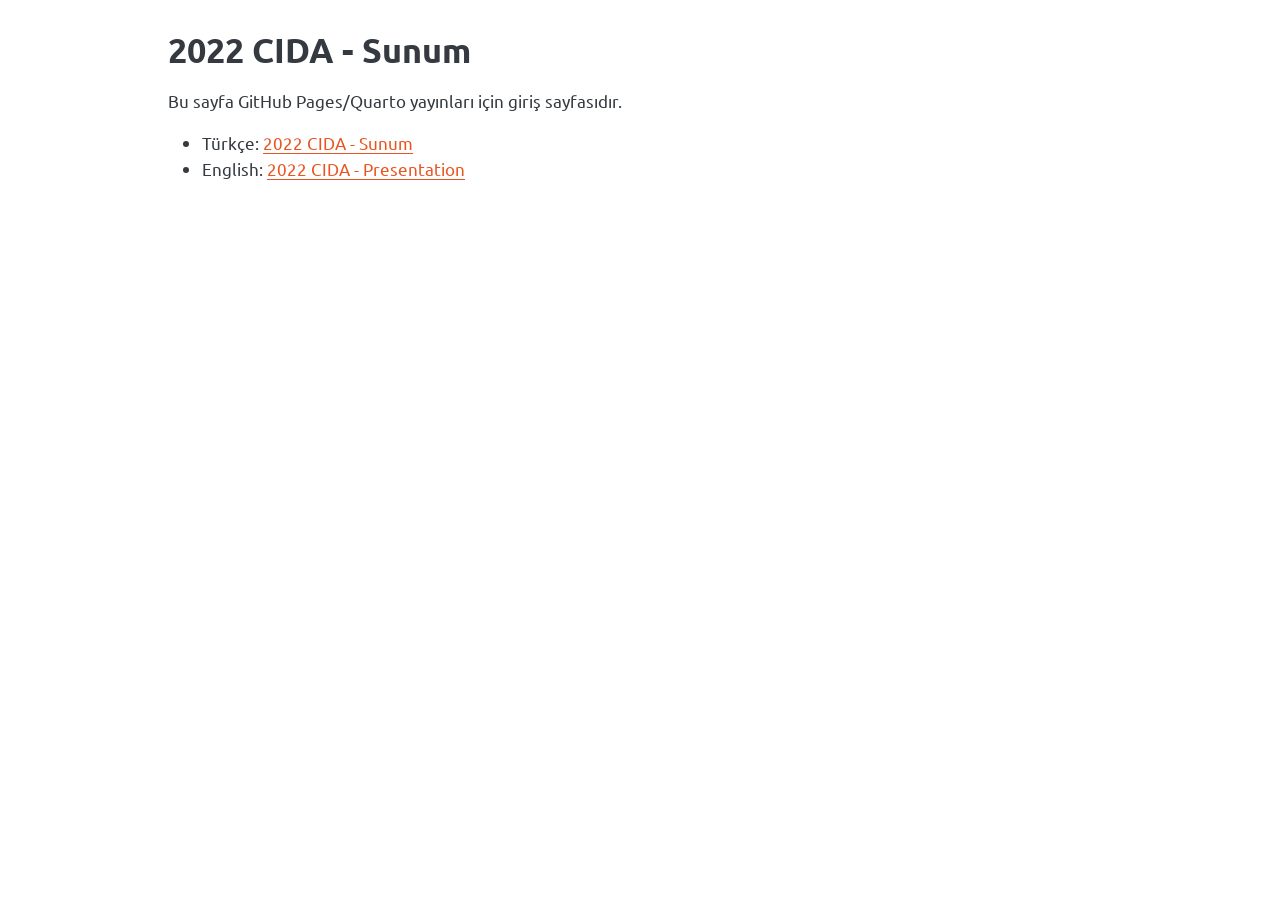
<file: docs/index.html>
<!DOCTYPE html>
<html xmlns="http://www.w3.org/1999/xhtml" lang="en" xml:lang="en"><head>

<meta charset="utf-8">
<meta name="generator" content="quarto-1.7.30">

<meta name="viewport" content="width=device-width, initial-scale=1.0, user-scalable=yes">


<title>2022 CIDA - Sunum – cida-2022</title>
<style>
code{white-space: pre-wrap;}
span.smallcaps{font-variant: small-caps;}
div.columns{display: flex; gap: min(4vw, 1.5em);}
div.column{flex: auto; overflow-x: auto;}
div.hanging-indent{margin-left: 1.5em; text-indent: -1.5em;}
ul.task-list{list-style: none;}
ul.task-list li input[type="checkbox"] {
  width: 0.8em;
  margin: 0 0.8em 0.2em -1em; /* quarto-specific, see https://github.com/quarto-dev/quarto-cli/issues/4556 */ 
  vertical-align: middle;
}
</style>


<script src="site_libs/quarto-nav/quarto-nav.js"></script>
<script src="site_libs/clipboard/clipboard.min.js"></script>
<script src="site_libs/quarto-search/autocomplete.umd.js"></script>
<script src="site_libs/quarto-search/fuse.min.js"></script>
<script src="site_libs/quarto-search/quarto-search.js"></script>
<meta name="quarto:offset" content="./">
<script src="site_libs/quarto-html/quarto.js" type="module"></script>
<script src="site_libs/quarto-html/tabsets/tabsets.js" type="module"></script>
<script src="site_libs/quarto-html/popper.min.js"></script>
<script src="site_libs/quarto-html/tippy.umd.min.js"></script>
<script src="site_libs/quarto-html/anchor.min.js"></script>
<link href="site_libs/quarto-html/tippy.css" rel="stylesheet">
<link href="site_libs/quarto-html/quarto-syntax-highlighting-de070a7b0ab54f8780927367ac907214.css" rel="stylesheet" id="quarto-text-highlighting-styles">
<script src="site_libs/bootstrap/bootstrap.min.js"></script>
<link href="site_libs/bootstrap/bootstrap-icons.css" rel="stylesheet">
<link href="site_libs/bootstrap/bootstrap-434a87f1a65cf5564e22d224e5738d6d.min.css" rel="stylesheet" append-hash="true" id="quarto-bootstrap" data-mode="light">
<script id="quarto-search-options" type="application/json">{
  "location": "sidebar",
  "copy-button": false,
  "collapse-after": 3,
  "panel-placement": "start",
  "type": "textbox",
  "limit": 50,
  "keyboard-shortcut": [
    "f",
    "/",
    "s"
  ],
  "show-item-context": false,
  "language": {
    "search-no-results-text": "No results",
    "search-matching-documents-text": "matching documents",
    "search-copy-link-title": "Copy link to search",
    "search-hide-matches-text": "Hide additional matches",
    "search-more-match-text": "more match in this document",
    "search-more-matches-text": "more matches in this document",
    "search-clear-button-title": "Clear",
    "search-text-placeholder": "",
    "search-detached-cancel-button-title": "Cancel",
    "search-submit-button-title": "Submit",
    "search-label": "Search"
  }
}</script>


</head>

<body class="quarto-light">

<div id="quarto-search-results"></div>
<!-- content -->
<div id="quarto-content" class="quarto-container page-columns page-rows-contents page-layout-article">
<!-- sidebar -->
<!-- margin-sidebar -->
    <div id="quarto-margin-sidebar" class="sidebar margin-sidebar zindex-bottom">
        
    </div>
<!-- main -->
<main class="content" id="quarto-document-content">

<header id="title-block-header" class="quarto-title-block default">
<div class="quarto-title">
<h1 class="title">2022 CIDA - Sunum</h1>
</div>



<div class="quarto-title-meta">

    
  
    
  </div>
  


</header>


<p>Bu sayfa GitHub Pages/Quarto yayınları için giriş sayfasıdır.</p>
<ul>
<li>Türkçe: <a href="cida-2022.html">2022 CIDA - Sunum</a></li>
<li>English: <a href="cida-2022-en.html">2022 CIDA - Presentation</a></li>
</ul>



</main> <!-- /main -->
<script id="quarto-html-after-body" type="application/javascript">
  window.document.addEventListener("DOMContentLoaded", function (event) {
    const icon = "";
    const anchorJS = new window.AnchorJS();
    anchorJS.options = {
      placement: 'right',
      icon: icon
    };
    anchorJS.add('.anchored');
    const isCodeAnnotation = (el) => {
      for (const clz of el.classList) {
        if (clz.startsWith('code-annotation-')) {                     
          return true;
        }
      }
      return false;
    }
    const onCopySuccess = function(e) {
      // button target
      const button = e.trigger;
      // don't keep focus
      button.blur();
      // flash "checked"
      button.classList.add('code-copy-button-checked');
      var currentTitle = button.getAttribute("title");
      button.setAttribute("title", "Copied!");
      let tooltip;
      if (window.bootstrap) {
        button.setAttribute("data-bs-toggle", "tooltip");
        button.setAttribute("data-bs-placement", "left");
        button.setAttribute("data-bs-title", "Copied!");
        tooltip = new bootstrap.Tooltip(button, 
          { trigger: "manual", 
            customClass: "code-copy-button-tooltip",
            offset: [0, -8]});
        tooltip.show();    
      }
      setTimeout(function() {
        if (tooltip) {
          tooltip.hide();
          button.removeAttribute("data-bs-title");
          button.removeAttribute("data-bs-toggle");
          button.removeAttribute("data-bs-placement");
        }
        button.setAttribute("title", currentTitle);
        button.classList.remove('code-copy-button-checked');
      }, 1000);
      // clear code selection
      e.clearSelection();
    }
    const getTextToCopy = function(trigger) {
        const codeEl = trigger.previousElementSibling.cloneNode(true);
        for (const childEl of codeEl.children) {
          if (isCodeAnnotation(childEl)) {
            childEl.remove();
          }
        }
        return codeEl.innerText;
    }
    const clipboard = new window.ClipboardJS('.code-copy-button:not([data-in-quarto-modal])', {
      text: getTextToCopy
    });
    clipboard.on('success', onCopySuccess);
    if (window.document.getElementById('quarto-embedded-source-code-modal')) {
      const clipboardModal = new window.ClipboardJS('.code-copy-button[data-in-quarto-modal]', {
        text: getTextToCopy,
        container: window.document.getElementById('quarto-embedded-source-code-modal')
      });
      clipboardModal.on('success', onCopySuccess);
    }
      var localhostRegex = new RegExp(/^(?:http|https):\/\/localhost\:?[0-9]*\//);
      var mailtoRegex = new RegExp(/^mailto:/);
        var filterRegex = new RegExp('/' + window.location.host + '/');
      var isInternal = (href) => {
          return filterRegex.test(href) || localhostRegex.test(href) || mailtoRegex.test(href);
      }
      // Inspect non-navigation links and adorn them if external
     var links = window.document.querySelectorAll('a[href]:not(.nav-link):not(.navbar-brand):not(.toc-action):not(.sidebar-link):not(.sidebar-item-toggle):not(.pagination-link):not(.no-external):not([aria-hidden]):not(.dropdown-item):not(.quarto-navigation-tool):not(.about-link)');
      for (var i=0; i<links.length; i++) {
        const link = links[i];
        if (!isInternal(link.href)) {
          // undo the damage that might have been done by quarto-nav.js in the case of
          // links that we want to consider external
          if (link.dataset.originalHref !== undefined) {
            link.href = link.dataset.originalHref;
          }
        }
      }
    function tippyHover(el, contentFn, onTriggerFn, onUntriggerFn) {
      const config = {
        allowHTML: true,
        maxWidth: 500,
        delay: 100,
        arrow: false,
        appendTo: function(el) {
            return el.parentElement;
        },
        interactive: true,
        interactiveBorder: 10,
        theme: 'quarto',
        placement: 'bottom-start',
      };
      if (contentFn) {
        config.content = contentFn;
      }
      if (onTriggerFn) {
        config.onTrigger = onTriggerFn;
      }
      if (onUntriggerFn) {
        config.onUntrigger = onUntriggerFn;
      }
      window.tippy(el, config); 
    }
    const noterefs = window.document.querySelectorAll('a[role="doc-noteref"]');
    for (var i=0; i<noterefs.length; i++) {
      const ref = noterefs[i];
      tippyHover(ref, function() {
        // use id or data attribute instead here
        let href = ref.getAttribute('data-footnote-href') || ref.getAttribute('href');
        try { href = new URL(href).hash; } catch {}
        const id = href.replace(/^#\/?/, "");
        const note = window.document.getElementById(id);
        if (note) {
          return note.innerHTML;
        } else {
          return "";
        }
      });
    }
    const xrefs = window.document.querySelectorAll('a.quarto-xref');
    const processXRef = (id, note) => {
      // Strip column container classes
      const stripColumnClz = (el) => {
        el.classList.remove("page-full", "page-columns");
        if (el.children) {
          for (const child of el.children) {
            stripColumnClz(child);
          }
        }
      }
      stripColumnClz(note)
      if (id === null || id.startsWith('sec-')) {
        // Special case sections, only their first couple elements
        const container = document.createElement("div");
        if (note.children && note.children.length > 2) {
          container.appendChild(note.children[0].cloneNode(true));
          for (let i = 1; i < note.children.length; i++) {
            const child = note.children[i];
            if (child.tagName === "P" && child.innerText === "") {
              continue;
            } else {
              container.appendChild(child.cloneNode(true));
              break;
            }
          }
          if (window.Quarto?.typesetMath) {
            window.Quarto.typesetMath(container);
          }
          return container.innerHTML
        } else {
          if (window.Quarto?.typesetMath) {
            window.Quarto.typesetMath(note);
          }
          return note.innerHTML;
        }
      } else {
        // Remove any anchor links if they are present
        const anchorLink = note.querySelector('a.anchorjs-link');
        if (anchorLink) {
          anchorLink.remove();
        }
        if (window.Quarto?.typesetMath) {
          window.Quarto.typesetMath(note);
        }
        if (note.classList.contains("callout")) {
          return note.outerHTML;
        } else {
          return note.innerHTML;
        }
      }
    }
    for (var i=0; i<xrefs.length; i++) {
      const xref = xrefs[i];
      tippyHover(xref, undefined, function(instance) {
        instance.disable();
        let url = xref.getAttribute('href');
        let hash = undefined; 
        if (url.startsWith('#')) {
          hash = url;
        } else {
          try { hash = new URL(url).hash; } catch {}
        }
        if (hash) {
          const id = hash.replace(/^#\/?/, "");
          const note = window.document.getElementById(id);
          if (note !== null) {
            try {
              const html = processXRef(id, note.cloneNode(true));
              instance.setContent(html);
            } finally {
              instance.enable();
              instance.show();
            }
          } else {
            // See if we can fetch this
            fetch(url.split('#')[0])
            .then(res => res.text())
            .then(html => {
              const parser = new DOMParser();
              const htmlDoc = parser.parseFromString(html, "text/html");
              const note = htmlDoc.getElementById(id);
              if (note !== null) {
                const html = processXRef(id, note);
                instance.setContent(html);
              } 
            }).finally(() => {
              instance.enable();
              instance.show();
            });
          }
        } else {
          // See if we can fetch a full url (with no hash to target)
          // This is a special case and we should probably do some content thinning / targeting
          fetch(url)
          .then(res => res.text())
          .then(html => {
            const parser = new DOMParser();
            const htmlDoc = parser.parseFromString(html, "text/html");
            const note = htmlDoc.querySelector('main.content');
            if (note !== null) {
              // This should only happen for chapter cross references
              // (since there is no id in the URL)
              // remove the first header
              if (note.children.length > 0 && note.children[0].tagName === "HEADER") {
                note.children[0].remove();
              }
              const html = processXRef(null, note);
              instance.setContent(html);
            } 
          }).finally(() => {
            instance.enable();
            instance.show();
          });
        }
      }, function(instance) {
      });
    }
        let selectedAnnoteEl;
        const selectorForAnnotation = ( cell, annotation) => {
          let cellAttr = 'data-code-cell="' + cell + '"';
          let lineAttr = 'data-code-annotation="' +  annotation + '"';
          const selector = 'span[' + cellAttr + '][' + lineAttr + ']';
          return selector;
        }
        const selectCodeLines = (annoteEl) => {
          const doc = window.document;
          const targetCell = annoteEl.getAttribute("data-target-cell");
          const targetAnnotation = annoteEl.getAttribute("data-target-annotation");
          const annoteSpan = window.document.querySelector(selectorForAnnotation(targetCell, targetAnnotation));
          const lines = annoteSpan.getAttribute("data-code-lines").split(",");
          const lineIds = lines.map((line) => {
            return targetCell + "-" + line;
          })
          let top = null;
          let height = null;
          let parent = null;
          if (lineIds.length > 0) {
              //compute the position of the single el (top and bottom and make a div)
              const el = window.document.getElementById(lineIds[0]);
              top = el.offsetTop;
              height = el.offsetHeight;
              parent = el.parentElement.parentElement;
            if (lineIds.length > 1) {
              const lastEl = window.document.getElementById(lineIds[lineIds.length - 1]);
              const bottom = lastEl.offsetTop + lastEl.offsetHeight;
              height = bottom - top;
            }
            if (top !== null && height !== null && parent !== null) {
              // cook up a div (if necessary) and position it 
              let div = window.document.getElementById("code-annotation-line-highlight");
              if (div === null) {
                div = window.document.createElement("div");
                div.setAttribute("id", "code-annotation-line-highlight");
                div.style.position = 'absolute';
                parent.appendChild(div);
              }
              div.style.top = top - 2 + "px";
              div.style.height = height + 4 + "px";
              div.style.left = 0;
              let gutterDiv = window.document.getElementById("code-annotation-line-highlight-gutter");
              if (gutterDiv === null) {
                gutterDiv = window.document.createElement("div");
                gutterDiv.setAttribute("id", "code-annotation-line-highlight-gutter");
                gutterDiv.style.position = 'absolute';
                const codeCell = window.document.getElementById(targetCell);
                const gutter = codeCell.querySelector('.code-annotation-gutter');
                gutter.appendChild(gutterDiv);
              }
              gutterDiv.style.top = top - 2 + "px";
              gutterDiv.style.height = height + 4 + "px";
            }
            selectedAnnoteEl = annoteEl;
          }
        };
        const unselectCodeLines = () => {
          const elementsIds = ["code-annotation-line-highlight", "code-annotation-line-highlight-gutter"];
          elementsIds.forEach((elId) => {
            const div = window.document.getElementById(elId);
            if (div) {
              div.remove();
            }
          });
          selectedAnnoteEl = undefined;
        };
          // Handle positioning of the toggle
      window.addEventListener(
        "resize",
        throttle(() => {
          elRect = undefined;
          if (selectedAnnoteEl) {
            selectCodeLines(selectedAnnoteEl);
          }
        }, 10)
      );
      function throttle(fn, ms) {
      let throttle = false;
      let timer;
        return (...args) => {
          if(!throttle) { // first call gets through
              fn.apply(this, args);
              throttle = true;
          } else { // all the others get throttled
              if(timer) clearTimeout(timer); // cancel #2
              timer = setTimeout(() => {
                fn.apply(this, args);
                timer = throttle = false;
              }, ms);
          }
        };
      }
        // Attach click handler to the DT
        const annoteDls = window.document.querySelectorAll('dt[data-target-cell]');
        for (const annoteDlNode of annoteDls) {
          annoteDlNode.addEventListener('click', (event) => {
            const clickedEl = event.target;
            if (clickedEl !== selectedAnnoteEl) {
              unselectCodeLines();
              const activeEl = window.document.querySelector('dt[data-target-cell].code-annotation-active');
              if (activeEl) {
                activeEl.classList.remove('code-annotation-active');
              }
              selectCodeLines(clickedEl);
              clickedEl.classList.add('code-annotation-active');
            } else {
              // Unselect the line
              unselectCodeLines();
              clickedEl.classList.remove('code-annotation-active');
            }
          });
        }
    const findCites = (el) => {
      const parentEl = el.parentElement;
      if (parentEl) {
        const cites = parentEl.dataset.cites;
        if (cites) {
          return {
            el,
            cites: cites.split(' ')
          };
        } else {
          return findCites(el.parentElement)
        }
      } else {
        return undefined;
      }
    };
    var bibliorefs = window.document.querySelectorAll('a[role="doc-biblioref"]');
    for (var i=0; i<bibliorefs.length; i++) {
      const ref = bibliorefs[i];
      const citeInfo = findCites(ref);
      if (citeInfo) {
        tippyHover(citeInfo.el, function() {
          var popup = window.document.createElement('div');
          citeInfo.cites.forEach(function(cite) {
            var citeDiv = window.document.createElement('div');
            citeDiv.classList.add('hanging-indent');
            citeDiv.classList.add('csl-entry');
            var biblioDiv = window.document.getElementById('ref-' + cite);
            if (biblioDiv) {
              citeDiv.innerHTML = biblioDiv.innerHTML;
            }
            popup.appendChild(citeDiv);
          });
          return popup.innerHTML;
        });
      }
    }
  });
  </script>
</div> <!-- /content -->




</body></html>
</file>
<file: docs/site_libs/quarto-html/tippy.css>
.tippy-box[data-animation=fade][data-state=hidden]{opacity:0}[data-tippy-root]{max-width:calc(100vw - 10px)}.tippy-box{position:relative;background-color:#333;color:#fff;border-radius:4px;font-size:14px;line-height:1.4;white-space:normal;outline:0;transition-property:transform,visibility,opacity}.tippy-box[data-placement^=top]>.tippy-arrow{bottom:0}.tippy-box[data-placement^=top]>.tippy-arrow:before{bottom:-7px;left:0;border-width:8px 8px 0;border-top-color:initial;transform-origin:center top}.tippy-box[data-placement^=bottom]>.tippy-arrow{top:0}.tippy-box[data-placement^=bottom]>.tippy-arrow:before{top:-7px;left:0;border-width:0 8px 8px;border-bottom-color:initial;transform-origin:center bottom}.tippy-box[data-placement^=left]>.tippy-arrow{right:0}.tippy-box[data-placement^=left]>.tippy-arrow:before{border-width:8px 0 8px 8px;border-left-color:initial;right:-7px;transform-origin:center left}.tippy-box[data-placement^=right]>.tippy-arrow{left:0}.tippy-box[data-placement^=right]>.tippy-arrow:before{left:-7px;border-width:8px 8px 8px 0;border-right-color:initial;transform-origin:center right}.tippy-box[data-inertia][data-state=visible]{transition-timing-function:cubic-bezier(.54,1.5,.38,1.11)}.tippy-arrow{width:16px;height:16px;color:#333}.tippy-arrow:before{content:"";position:absolute;border-color:transparent;border-style:solid}.tippy-content{position:relative;padding:5px 9px;z-index:1}
</file>
<file: docs/site_libs/quarto-html/quarto-syntax-highlighting-de070a7b0ab54f8780927367ac907214.css>
/* quarto syntax highlight colors */
:root {
  --quarto-hl-ot-color: #003B4F;
  --quarto-hl-at-color: #657422;
  --quarto-hl-ss-color: #20794D;
  --quarto-hl-an-color: #5E5E5E;
  --quarto-hl-fu-color: #4758AB;
  --quarto-hl-st-color: #20794D;
  --quarto-hl-cf-color: #003B4F;
  --quarto-hl-op-color: #5E5E5E;
  --quarto-hl-er-color: #AD0000;
  --quarto-hl-bn-color: #AD0000;
  --quarto-hl-al-color: #AD0000;
  --quarto-hl-va-color: #111111;
  --quarto-hl-bu-color: inherit;
  --quarto-hl-ex-color: inherit;
  --quarto-hl-pp-color: #AD0000;
  --quarto-hl-in-color: #5E5E5E;
  --quarto-hl-vs-color: #20794D;
  --quarto-hl-wa-color: #5E5E5E;
  --quarto-hl-do-color: #5E5E5E;
  --quarto-hl-im-color: #00769E;
  --quarto-hl-ch-color: #20794D;
  --quarto-hl-dt-color: #AD0000;
  --quarto-hl-fl-color: #AD0000;
  --quarto-hl-co-color: #5E5E5E;
  --quarto-hl-cv-color: #5E5E5E;
  --quarto-hl-cn-color: #8f5902;
  --quarto-hl-sc-color: #5E5E5E;
  --quarto-hl-dv-color: #AD0000;
  --quarto-hl-kw-color: #003B4F;
}

/* other quarto variables */
:root {
  --quarto-font-monospace: SFMono-Regular, Menlo, Monaco, Consolas, "Liberation Mono", "Courier New", monospace;
}

/* syntax highlight based on Pandoc's rules */
pre > code.sourceCode > span {
  color: #003B4F;
}

code.sourceCode > span {
  color: #003B4F;
}

div.sourceCode,
div.sourceCode pre.sourceCode {
  color: #003B4F;
}

/* Normal */
code span {
  color: #003B4F;
}

/* Alert */
code span.al {
  color: #AD0000;
  font-style: inherit;
}

/* Annotation */
code span.an {
  color: #5E5E5E;
  font-style: inherit;
}

/* Attribute */
code span.at {
  color: #657422;
  font-style: inherit;
}

/* BaseN */
code span.bn {
  color: #AD0000;
  font-style: inherit;
}

/* BuiltIn */
code span.bu {
  font-style: inherit;
}

/* ControlFlow */
code span.cf {
  color: #003B4F;
  font-weight: bold;
  font-style: inherit;
}

/* Char */
code span.ch {
  color: #20794D;
  font-style: inherit;
}

/* Constant */
code span.cn {
  color: #8f5902;
  font-style: inherit;
}

/* Comment */
code span.co {
  color: #5E5E5E;
  font-style: inherit;
}

/* CommentVar */
code span.cv {
  color: #5E5E5E;
  font-style: italic;
}

/* Documentation */
code span.do {
  color: #5E5E5E;
  font-style: italic;
}

/* DataType */
code span.dt {
  color: #AD0000;
  font-style: inherit;
}

/* DecVal */
code span.dv {
  color: #AD0000;
  font-style: inherit;
}

/* Error */
code span.er {
  color: #AD0000;
  font-style: inherit;
}

/* Extension */
code span.ex {
  font-style: inherit;
}

/* Float */
code span.fl {
  color: #AD0000;
  font-style: inherit;
}

/* Function */
code span.fu {
  color: #4758AB;
  font-style: inherit;
}

/* Import */
code span.im {
  color: #00769E;
  font-style: inherit;
}

/* Information */
code span.in {
  color: #5E5E5E;
  font-style: inherit;
}

/* Keyword */
code span.kw {
  color: #003B4F;
  font-weight: bold;
  font-style: inherit;
}

/* Operator */
code span.op {
  color: #5E5E5E;
  font-style: inherit;
}

/* Other */
code span.ot {
  color: #003B4F;
  font-style: inherit;
}

/* Preprocessor */
code span.pp {
  color: #AD0000;
  font-style: inherit;
}

/* SpecialChar */
code span.sc {
  color: #5E5E5E;
  font-style: inherit;
}

/* SpecialString */
code span.ss {
  color: #20794D;
  font-style: inherit;
}

/* String */
code span.st {
  color: #20794D;
  font-style: inherit;
}

/* Variable */
code span.va {
  color: #111111;
  font-style: inherit;
}

/* VerbatimString */
code span.vs {
  color: #20794D;
  font-style: inherit;
}

/* Warning */
code span.wa {
  color: #5E5E5E;
  font-style: italic;
}

.prevent-inlining {
  content: "</";
}

/*# sourceMappingURL=87b39de9f4d1ff88c62557026aa071dc.css.map */
</file>
